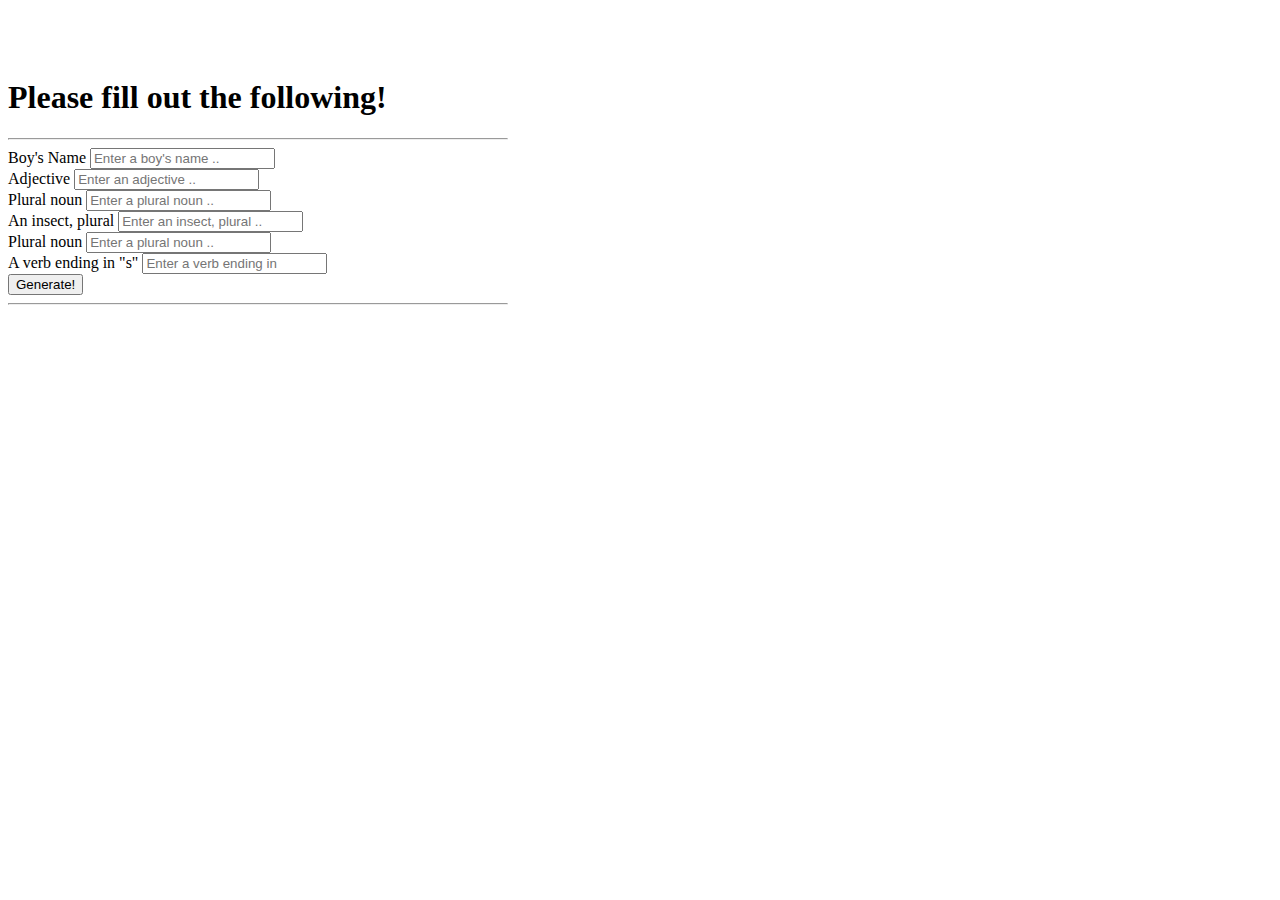
<file: _old-tutorial/index.html>
<!DOCTYPE html>
<html>
  <head>
    <!-- stylesheets -->
    <link href="http://bootswatch.com/united/bootstrap.min.css" rel="stylesheet" type="text/css" media="all">
    <link href="css/main.css" rel="stylesheet" type="text/css" media="all">
    <title>Morning Mad Libs</title>
  </head>
  <body>
    <div class="container">

      <div id="questions">
        <h1>Please fill out the following!</h1>
        <hr>
        <form role="form">
          <div class="form-group">
            <label for="person">Boy's Name</label>
            <input for="person" class="form-control person" type="text" placeholder="Enter a boy's name ..">
          </div>
          <div class="form-group">
            <label for="adjective">Adjective</label>
            <input for="adjective" class="form-control adjective" type="text" placeholder="Enter an adjective ..">
          </div>
          <div class="form-group">
            <label for="noun">Plural noun</label>
            <input id="noun" class="form-control noun" type="text" placeholder="Enter a plural noun ..">
          </div>
          <div class="form-group">
            <label for="insect">An insect, plural</label>
            <input id="insect" class="form-control insect" type="text" placeholder="Enter an insect, plural ..">
          </div>
          <div class="form-group">
            <label for="noun2">Plural noun</label>
            <input id="noun2" class="form-control plural-noun" type="text" placeholder="Enter a plural noun ..">
          </div>
          <div class="form-group">
            <label for="verb">A verb ending in "s"</label>
            <input id="verb" class="form-control verb" type="text" placeholder="Enter a verb ending in "s" ..">
          </div>
          <div>
            <button type="submit" class="btn btn-primary btn-lg">Generate!</button>
          </div>
        </form>
        <hr>
      </div>

      <div id="story">
        <h1>Mad with the Libs</h1>
        <hr>
        <h3>I'm in love with <span class="person"></span>. He's so <span class="adjective"></span>! He has big flat <span class="noun"></span>, and when our <span class="insect"></span> meet, I get <span class="noun2"></span> in my stomach. I've fallen for him like a ton of <span class="verb"></span>, and he shuffles for me, too. But I think he's got another girlfriend. What should I do?</h3>
        <div>
          <button type="submit" class="btn btn-primary btn-lg" id="play-btn">Play Again?</button>
        </div>
      </div>

    </div>

    <!-- scripts -->
    <script src="http://code.jquery.com/jquery-1.10.2.min.js"></script>
    <script src="http://netdna.bootstrapcdn.com/bootstrap/3.0.3/js/bootstrap.min.js"></script>
    <script src="js/main.js"></script>
  </body>
</html>
</file>
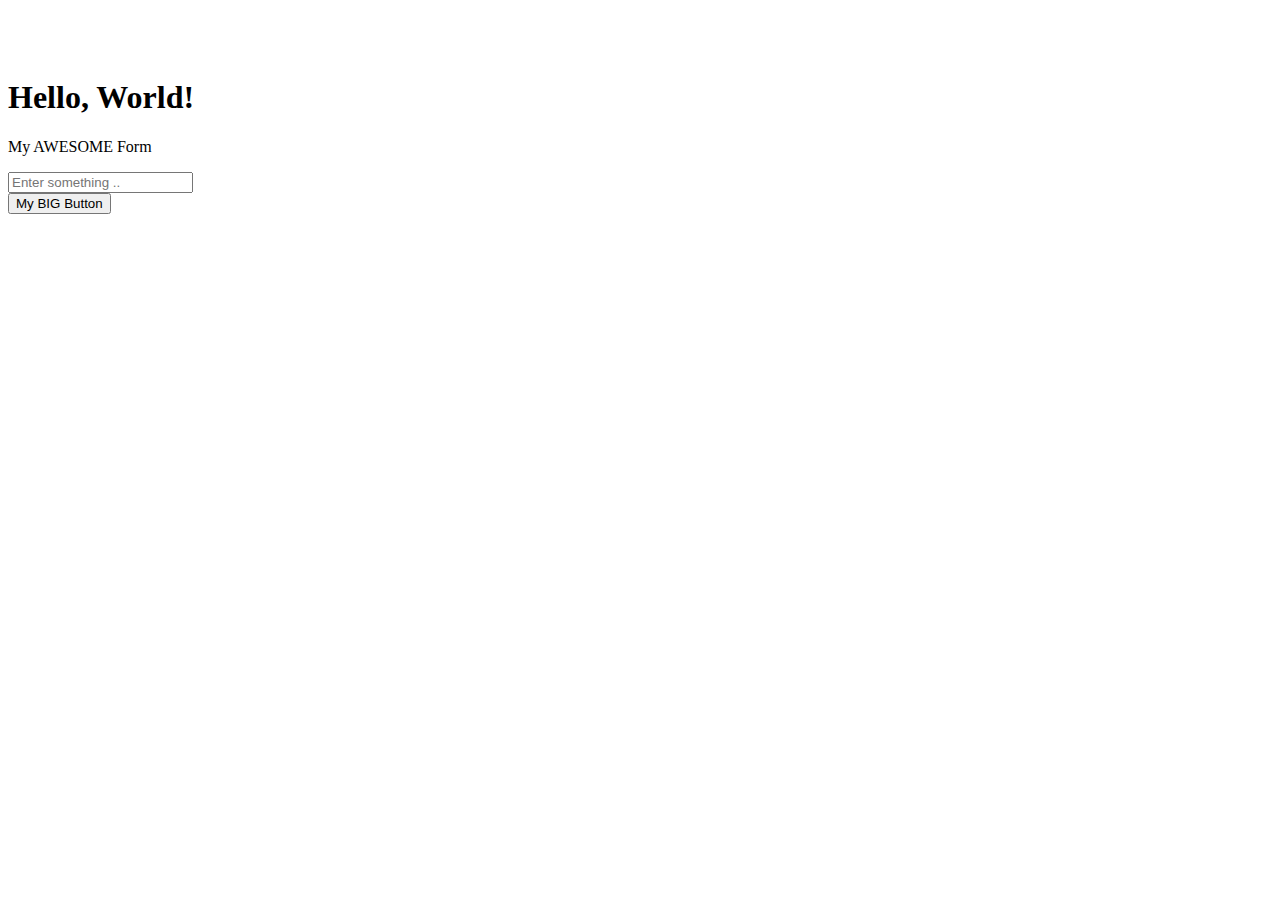
<file: easy/index.html>
<!DOCTYPE html>
<html>
  <head>
    <link href="http://bootswatch.com/united/bootstrap.min.css" rel="stylesheet" type="text/css" media="all">
    <title>My AWESOME Form</title>
    <style>
      .container {
        padding-top: 50px;
        max-width: 300px;
      }
    </style>
  </head>
  <body>
    <div class="container">
      <h1>Hello, World!</h1>
      <p class="lead">My AWESOME Form</p>
      <div class="form-group">
        <form id="my-form" role="form">
          <input id="my-input" class="form-control" type="text" placeholder="Enter something ..">
          <br>
          <button type="submit" class="btn btn-primary btn-md">My BIG Button</button>
        </form>
      </div>
      <br>
      <div class="my-class"></div>
    </div>
    <script src="http://code.jquery.com/jquery-1.10.2.min.js"></script>
    <script src="http://netdna.bootstrapcdn.com/bootstrap/3.0.3/js/bootstrap.min.js"></script>
    <script src="main.js"></script>
  </body>
</html>
</file>
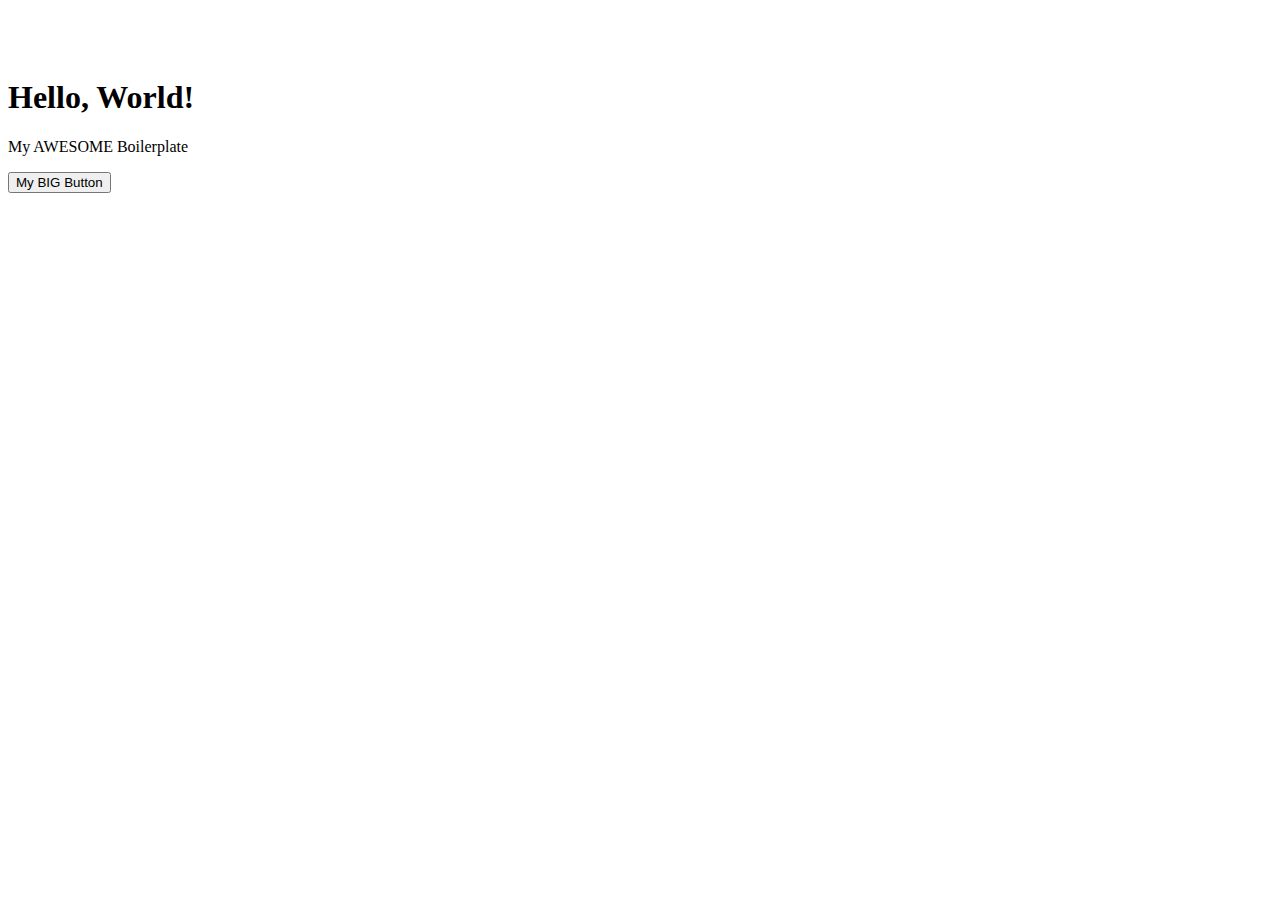
<file: teaching/part1/index.html>
<!DOCTYPE html>
<html>
  <head>
    <link href="http://bootswatch.com/united/bootstrap.min.css" rel="stylesheet" type="text/css" media="all">
    <link href="css/main.css" rel="stylesheet" type="text/css" media="all">
    <title>My AWESOME Boilerplate</title>
  </head>
  <body>
    <div class="container">
      <div class="jumbotron">
        <h1>Hello, World!</h1>
        <p class="lead">My AWESOME Boilerplate</p>
        <button type="button" class="btn btn-primary btn-lg">My BIG Button</button>
      </div>
    </div>
    <script src="http://code.jquery.com/jquery-1.10.2.min.js"></script>
    <script src="http://netdna.bootstrapcdn.com/bootstrap/3.0.3/js/bootstrap.min.js"></script>
    <script src="js/main.js"></script>
  </body>
</html>
</file>
<file: _old-tutorial/css/main.css>
/* main.css */

.container {
  padding-top: 50px;
  max-width: 500px;
}

#story {
  display: none;
}
</file>
<file: teaching/part1/css/main.css>
/* main.css */

.container {
  padding-top: 50px;
}
</file>
